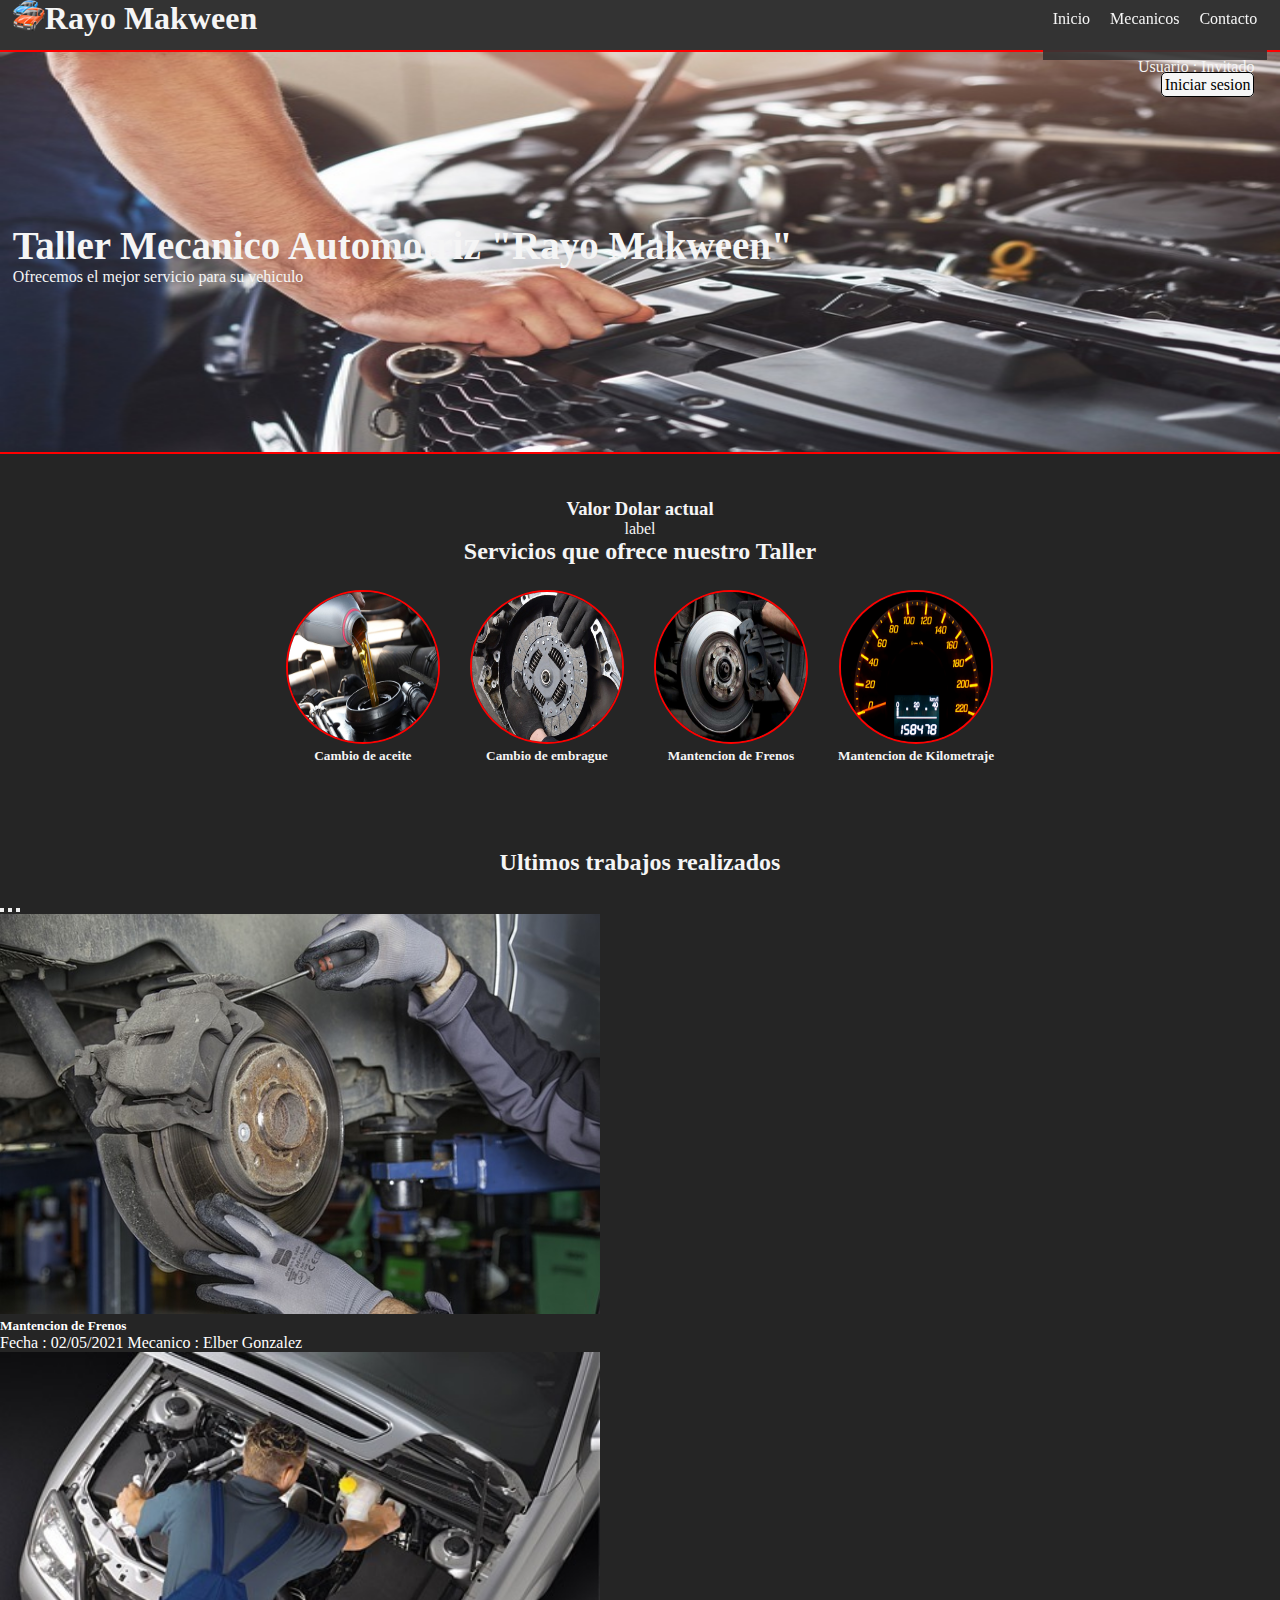
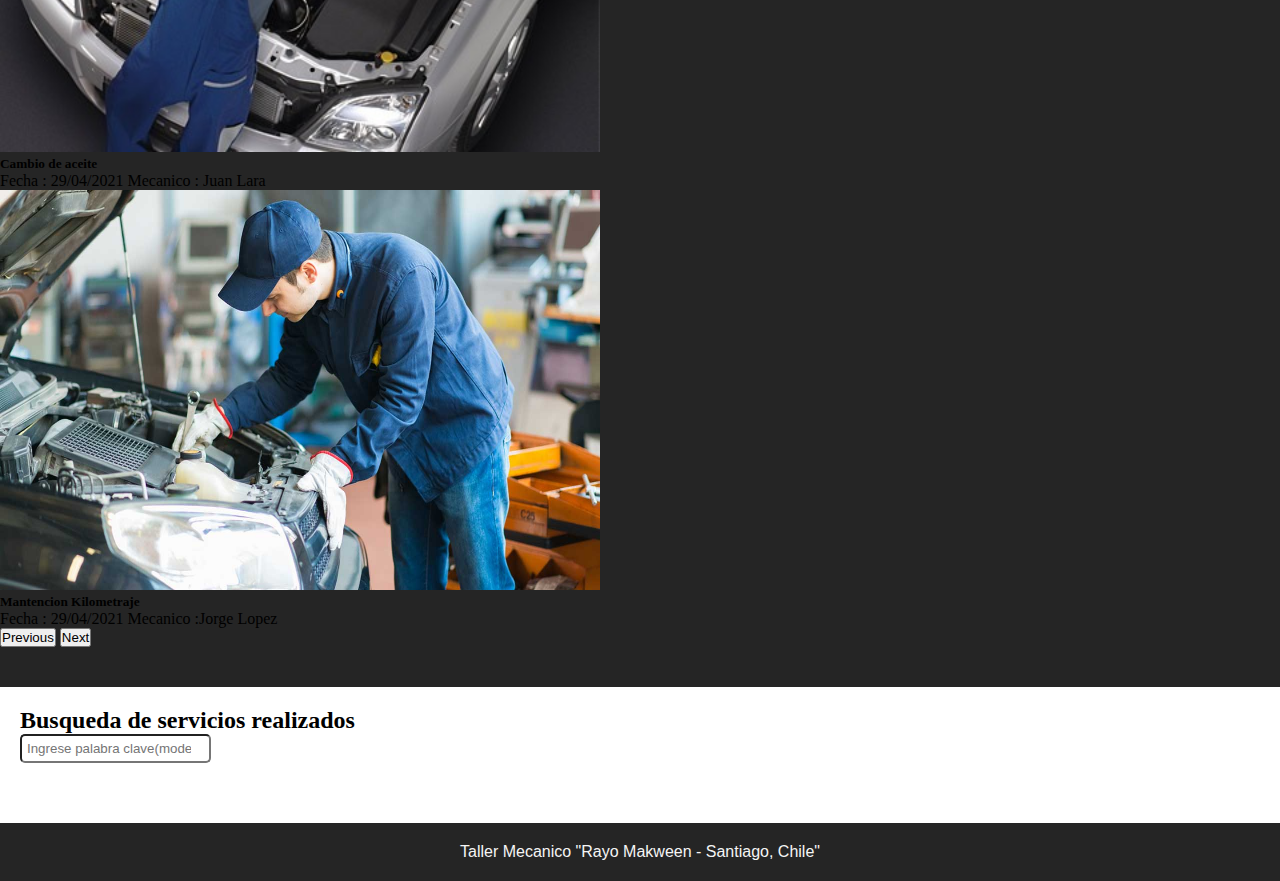
<file: index.html>
<!DOCTYPE html>
<html lang="es">

<head>
    <meta charset="UTF-8">
    <meta http-equiv="X-UA-Compatible" content="IE=edge">
    <meta name="viewport" content="width=device-width, initial-scale=1.0">
    <title>Rayo Makween - Inicio</title>
    <link rel="stylesheet" href="css/estilos.css">
    <link href="https://cdn.jsdelivr.net/npm/bootstrap@5.0.0-beta3/dist/css/bootstrap.min.css" rel="stylesheet"
        integrity="sha384-eOJMYsd53ii+scO/bJGFsiCZc+5NDVN2yr8+0RDqr0Ql0h+rP48ckxlpbzKgwra6" crossorigin="anonymous">
    <script src="js/jquery-3.6.0.min.js"></script>
</head>

<body>



    <header>
        <div class="contenedor">
            <img src="img/Cars-32.png" alt="">
            <h1>Rayo Makween</h1>

            <input type="checkbox" name="" id="menu-bar">
            <label class="icon-menu-1" for="menu-bar"></label>
            <nav class="menu">
                <a href="index.html">Inicio</a>
                <a href="mecanicos.html">Mecanicos</a>
                <a href="contacto.html">Contacto</a>

            </nav>
        </div>
    </header>
    <main>
        <section id="banner">
            <img src="img/trabajo1.jpg" alt="">
            <div class="login">
                <p>Usuario : Invitado</p>
                <a href="login.html">Iniciar sesion</a>
            </div>
            <div class="contenedor">
                <h2>Taller Mecanico Automotriz "Rayo Makween"</h2>
                <p>Ofrecemos el mejor servicio para su vehiculo</p>
            </div>
        </section>
        <section id="servicios">
            <h3>Valor Dolar actual</h3> 
            <div id="valor_dolar">
                label
            </div>
            <h2>Servicios que ofrece nuestro Taller</h2>
            <div class="row">
                <div class="col">
                    <img src="img/aceite.jpg" alt="">
                    <h5>Cambio de aceite</h5>
                </div>
                <div class="col"><img src="img/embrague.jpg" alt="">
                    <h5>Cambio de embrague</h5>
                </div>
                <div class="col"><img src="img/frenos.jpg" alt="">
                    <h5>Mantencion de Frenos</h5>
                </div>
                <div class="col"><img src="img/kilometraje.png" alt="">
                    <h5>Mantencion de Kilometraje</h5>
                </div>
            </div>
        </section>
        <section id="trabajos">

            <h2> Ultimos trabajos realizados</h2>
            <div id="carrusel" class="carousel slide" data-bs-ride="carousel">
                <div class="carousel-indicators">
                    <button type="button" data-bs-target="#carrusel" data-bs-slide-to="0" class="active"
                        aria-current="true" aria-label="Slide 1"></button>
                    <button type="button" data-bs-target="#carrusel" data-bs-slide-to="1" aria-label="Slide 2"></button>
                    <button type="button" data-bs-target="#carrusel" data-bs-slide-to="2" aria-label="Slide 3"></button>
                </div>
                <div class="carousel-inner">
                    <div class="carousel-item active">
                        <a href="trabajo.html">
                            <img src="img/trabajo2.png" class="d-block " alt="">
                            <div class="carousel-caption d-none d-md-block">
                                <h5>Mantencion de Frenos</h5>
                                <p>Fecha : 02/05/2021 Mecanico : Elber Gonzalez</p>
                        </a>
                    </div>
                </div>
                <div class="carousel-item">
                    <img src="img/trabajo3.jpg" class="d-block" alt="">
                    <div class="carousel-caption d-none d-md-block">
                        <h5>Cambio de aceite</h5>
                        <p>Fecha : 29/04/2021 Mecanico : Juan Lara</p>
                    </div>
                </div>
                <div class="carousel-item">
                    <img src="img/trabajo4.jpg" class="d-block " alt="">
                    <div class="carousel-caption d-none d-md-block">
                        <h5>Mantencion Kilometraje</h5>
                        <p>Fecha : 29/04/2021 Mecanico :Jorge Lopez</p>
                    </div>
                </div>
            </div>
            <button class="carousel-control-prev" type="button" data-bs-target="#carrusel" data-bs-slide="prev">
                <span class="carousel-control-prev-icon" aria-hidden="true"></span>
                <span class="visually-hidden">Previous</span>
            </button>
            <button class="carousel-control-next" type="button" data-bs-target="#carrusel" data-bs-slide="next">
                <span class="carousel-control-next-icon" aria-hidden="true"></span>
                <span class="visually-hidden">Next</span>
            </button>
            </div>
        </section>


        <section id="busqueda">
            <h2>Busqueda de servicios realizados</h2>
            <input class="col-4" type="search" name="buscador" id="buscador"
                placeholder="Ingrese palabra clave(modelo, patente, mecanico)">
        </section>

    </main>
    <script>
        $(document).ready(function(){
            recuperarDolar();
        });
    </script>
    <script>
        function recuperarDolar(){
            fetch("https://mindicador.cl/api/dolar")
            .then(
                function(response){
                    if (response.status!=200) {
                        console.log('Problema de conexión :'+response.status);
                        return;
                    }
                    
                    response.json().then(function(data){
                        console.log('Data es : '+data);
                        var largo_data=data.serie.length;
                        console.log('Largo Data :'+largo_data);
                        
                        document.getElementById('valor_dolar').innerHTML=data.serie[0].valor;
                    })
                }
            )
        }
    </script>
    <footer>
        <div class="contenedor">
            <p>Taller Mecanico "Rayo Makween - Santiago, Chile"</p>
        </div>
    </footer>
    <script src="js/scripts.js"></script>
    <script src="https://cdn.jsdelivr.net/npm/bootstrap@5.0.0-beta3/dist/js/bootstrap.bundle.min.js"
        integrity="sha384-JEW9xMcG8R+pH31jmWH6WWP0WintQrMb4s7ZOdauHnUtxwoG2vI5DkLtS3qm9Ekf"
        crossorigin="anonymous"></script>


    <script src="https://cdn.jsdelivr.net/npm/@popperjs/core@2.9.1/dist/umd/popper.min.js"
        integrity="sha384-SR1sx49pcuLnqZUnnPwx6FCym0wLsk5JZuNx2bPPENzswTNFaQU1RDvt3wT4gWFG"
        crossorigin="anonymous"></script>
    <script src="https://cdn.jsdelivr.net/npm/bootstrap@5.0.0-beta3/dist/js/bootstrap.min.js"
        integrity="sha384-j0CNLUeiqtyaRmlzUHCPZ+Gy5fQu0dQ6eZ/xAww941Ai1SxSY+0EQqNXNE6DZiVc"
        crossorigin="anonymous"></script>
    <script src="https://ajax.googleapis.com/ajax/libs/jquery/3.2.1/jquery.min.js"></script>
    <script src="https://maxcdn.bootstrapcdn.com/bootstrap/3.3.7/js/bootstrap.min.js"></script>


</body>

</html>
</file>
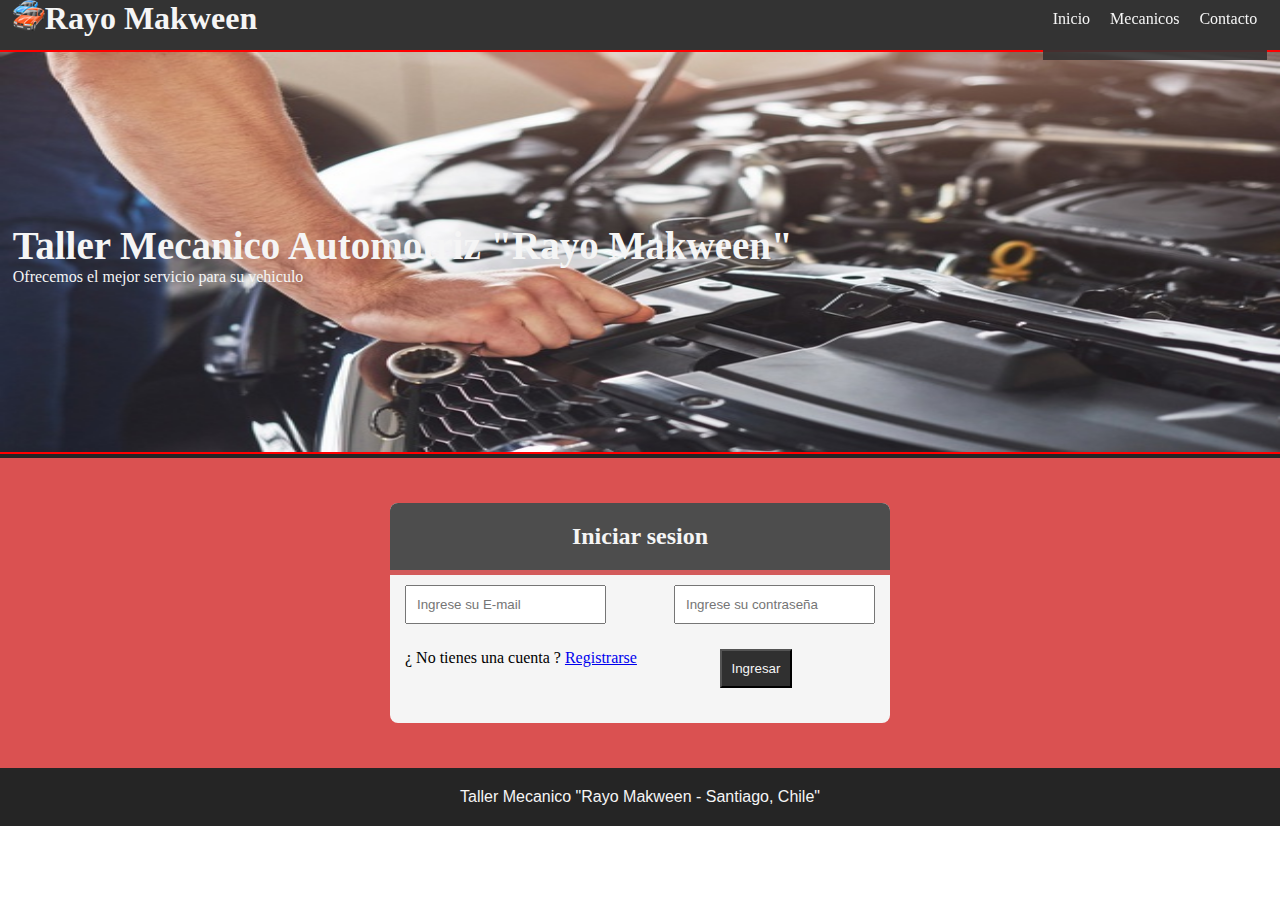
<file: login.html>
<!DOCTYPE html>
<html lang="es">

<head>
    <meta charset="UTF-8">
    <meta http-equiv="X-UA-Compatible" content="IE=edge">
    <meta name="viewport" content="width=device-width, initial-scale=1.0">
    <title>Rayo Makween - Inicio</title>
    <link rel="stylesheet" href="css/estilos.css">
    <link href="https://cdn.jsdelivr.net/npm/bootstrap@5.0.0-beta3/dist/css/bootstrap.min.css" rel="stylesheet"
        integrity="sha384-eOJMYsd53ii+scO/bJGFsiCZc+5NDVN2yr8+0RDqr0Ql0h+rP48ckxlpbzKgwra6" crossorigin="anonymous">
</head>

<body>


    <header>
        <div class="contenedor">
            <img src="img/Cars-32.png" alt="">
            <h1>Rayo Makween</h1>

            <input type="checkbox" name="" id="menu-bar">
            <label class="icon-menu-1" for="menu-bar"></label>
            <nav class="menu">
                <a href="index.html">Inicio</a>
                <a href="mecanicos.html">Mecanicos</a>
                <a href="contacto.html">Contacto</a>

            </nav>
        </div>
    </header>
    <main>
        <section id="banner">
            <img src="img/trabajo1.jpg" alt="">
            <div class="contenedor">
                <h2>Taller Mecanico Automotriz "Rayo Makween"</h2>
                <p>Ofrecemos el mejor servicio para su vehiculo</p>
            </div>
        </section>
        <section id="login">
            <form class="form-login" action="" method="post">
                <h2 class="login-texto">Iniciar sesion</h2>
                <div class="contenedor-login">
                    <input class="col-12" type="email" name="txtEmail" id="txtEmail" placeholder="Ingrese su E-mail">
                    <input class="col-12" type="password" name="txtPass" id="txtPass"
                        placeholder="Ingrese su contraseña">
                        
                    
                    <div class="col-12">
                        <p>¿ No tienes una cuenta  ?  <a href="registro.html"> Registrarse </a></p>
                    </div>
                    <input class="btnLogin" type="submit" value="Ingresar">
                </div>
            </form>
        </section>

    </main>
    <footer>
        <div class="contenedor">
            <p>Taller Mecanico "Rayo Makween - Santiago, Chile"</p>
        </div>
    </footer>
    <script src="js/scripts.js"></script>
    <script src="https://cdn.jsdelivr.net/npm/bootstrap@5.0.0-beta3/dist/js/bootstrap.bundle.min.js"
        integrity="sha384-JEW9xMcG8R+pH31jmWH6WWP0WintQrMb4s7ZOdauHnUtxwoG2vI5DkLtS3qm9Ekf"
        crossorigin="anonymous"></script>


    <script src="https://cdn.jsdelivr.net/npm/@popperjs/core@2.9.1/dist/umd/popper.min.js"
        integrity="sha384-SR1sx49pcuLnqZUnnPwx6FCym0wLsk5JZuNx2bPPENzswTNFaQU1RDvt3wT4gWFG"
        crossorigin="anonymous"></script>
    <script src="https://cdn.jsdelivr.net/npm/bootstrap@5.0.0-beta3/dist/js/bootstrap.min.js"
        integrity="sha384-j0CNLUeiqtyaRmlzUHCPZ+Gy5fQu0dQ6eZ/xAww941Ai1SxSY+0EQqNXNE6DZiVc"
        crossorigin="anonymous"></script>
    <script src="https://ajax.googleapis.com/ajax/libs/jquery/3.2.1/jquery.min.js"></script>

</body>

</html>
</file>
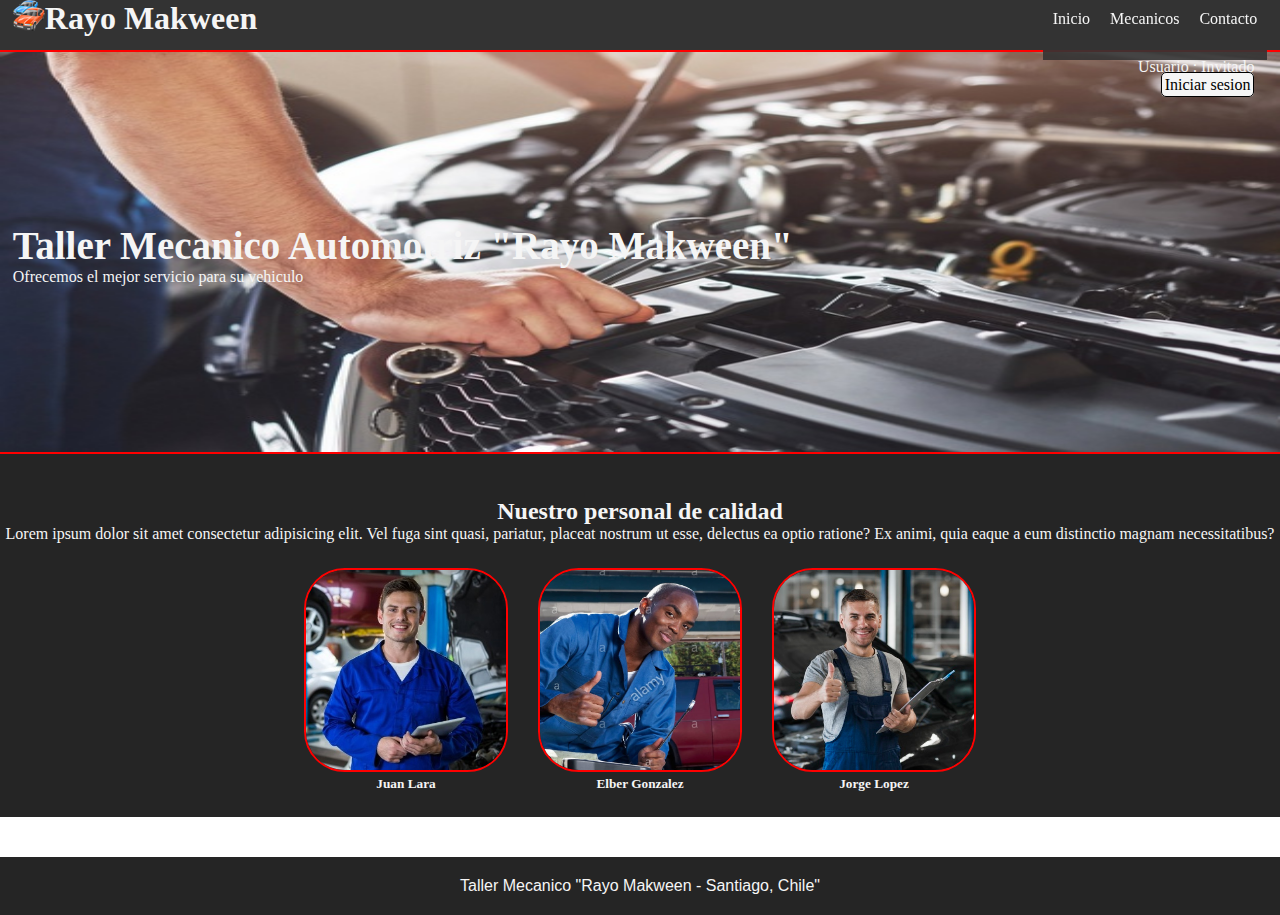
<file: mecanicos.html>
<!DOCTYPE html>
<html lang="es">

<head>
    <meta charset="UTF-8">
    <meta http-equiv="X-UA-Compatible" content="IE=edge">
    <meta name="viewport" content="width=device-width, initial-scale=1.0">
    <title>Rayo Makween - Mecanicos</title>
    <link rel="stylesheet" href="css/estilos.css">
    <link href="https://cdn.jsdelivr.net/npm/bootstrap@5.0.0-beta3/dist/css/bootstrap.min.css" rel="stylesheet"
        integrity="sha384-eOJMYsd53ii+scO/bJGFsiCZc+5NDVN2yr8+0RDqr0Ql0h+rP48ckxlpbzKgwra6" crossorigin="anonymous">
</head>

<body>


    <header>
        <div class="contenedor">
            <img src="img/Cars-32.png" alt="">
            <h1>Rayo Makween</h1>

            <input type="checkbox" name="" id="menu-bar">
            <label class="icon-menu-1" for="menu-bar"></label>
            <nav class="menu">
                <a href="index.html">Inicio</a>
                <a href="mecanicos.html">Mecanicos</a>
                <a href="contacto.html">Contacto</a>

            </nav>
        </div>
    </header>
    <main>
        <section id="banner">
            <img src="img/trabajo1.jpg" alt="">
            <div class="login">
                <p>Usuario : Invitado</p>
                <a href="login.html">Iniciar sesion</a>
            </div>
            <div class="contenedor">
                <h2>Taller Mecanico Automotriz "Rayo Makween"</h2>
                <p>Ofrecemos el mejor servicio para su vehiculo</p>
            </div>
        </section>
        <section id="mecanicos">
            <h2>Nuestro personal de calidad </h2>
            <p>Lorem ipsum dolor sit amet consectetur adipisicing elit. Vel fuga sint quasi, pariatur, placeat nostrum ut esse, delectus ea optio ratione? Ex animi, quia eaque a eum distinctio magnam necessitatibus?</p>
            <div class="row">
                <div class="col">
                    <img src="img/mecanico1.jpg" alt="">
                    <h5>Juan Lara</h5>
                </div>
                <div class="col"><img src="img/mecanico4.jpg" alt="">
                    <h5>Elber Gonzalez</h5>
                </div>
                <div class="col"><img src="img/mecanico3.jpg" alt="">
                    <h5>Jorge Lopez</h5>
                </div>
            </div>
        </section>

    </main>
    <footer>
        <div class="contenedor">
            <p>Taller Mecanico "Rayo Makween - Santiago, Chile"</p>
        </div>
    </footer>
    <script src="js/scripts.js"></script>
    <script src="https://cdn.jsdelivr.net/npm/bootstrap@5.0.0-beta3/dist/js/bootstrap.bundle.min.js"
        integrity="sha384-JEW9xMcG8R+pH31jmWH6WWP0WintQrMb4s7ZOdauHnUtxwoG2vI5DkLtS3qm9Ekf"
        crossorigin="anonymous"></script>


    <script src="https://cdn.jsdelivr.net/npm/@popperjs/core@2.9.1/dist/umd/popper.min.js"
        integrity="sha384-SR1sx49pcuLnqZUnnPwx6FCym0wLsk5JZuNx2bPPENzswTNFaQU1RDvt3wT4gWFG"
        crossorigin="anonymous"></script>
    <script src="https://cdn.jsdelivr.net/npm/bootstrap@5.0.0-beta3/dist/js/bootstrap.min.js"
        integrity="sha384-j0CNLUeiqtyaRmlzUHCPZ+Gy5fQu0dQ6eZ/xAww941Ai1SxSY+0EQqNXNE6DZiVc"
        crossorigin="anonymous"></script>
    <script src="https://ajax.googleapis.com/ajax/libs/jquery/3.2.1/jquery.min.js"></script>

</body>

</html>
</file>
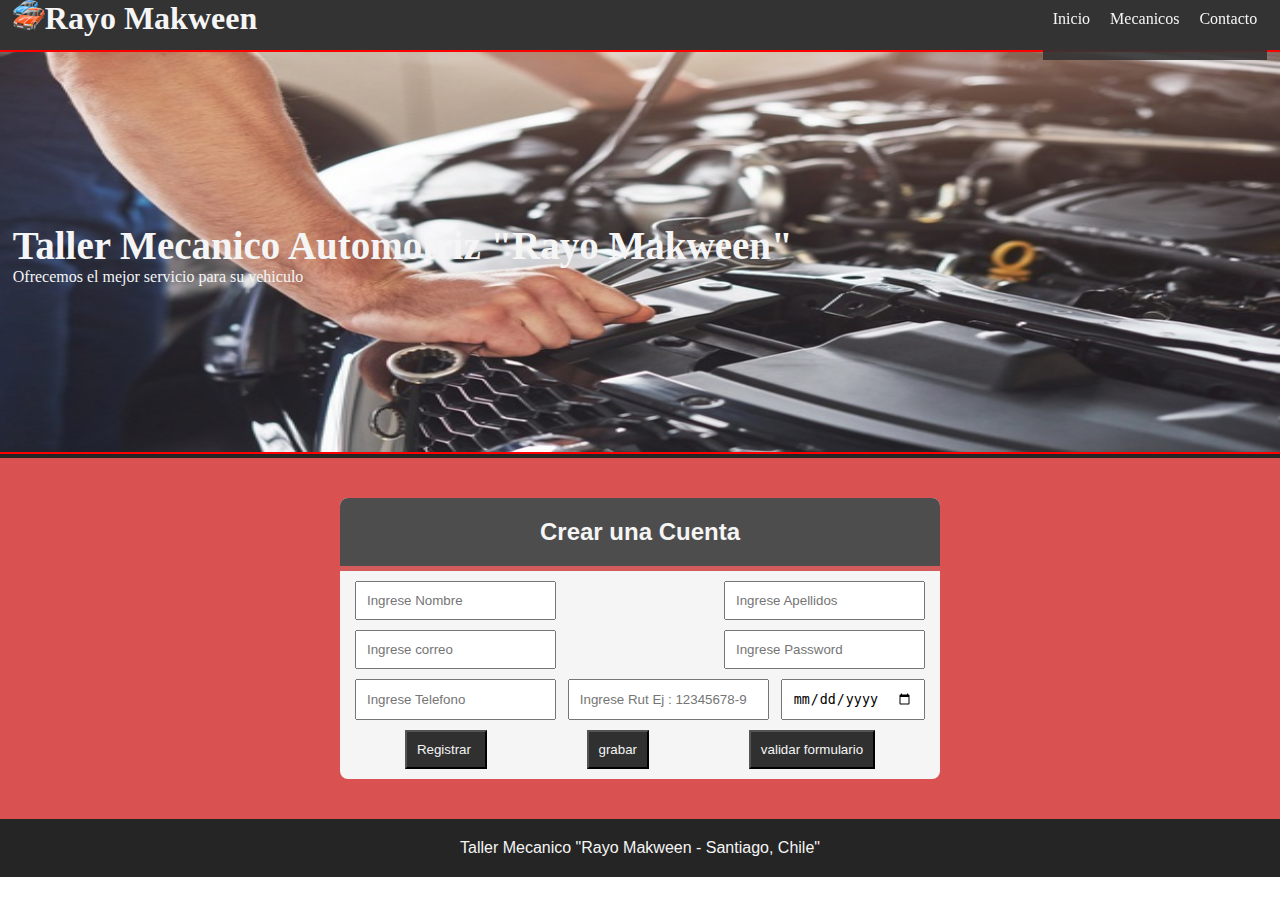
<file: registro.html>
<!DOCTYPE html>
<html lang="es">

<head>
    <meta charset="UTF-8">
    <meta http-equiv="X-UA-Compatible" content="IE=edge">
    <meta name="viewport" content="width=device-width, initial-scale=1.0">
    <title>Rayo Makween - Registrarse</title>
    <link rel="stylesheet" href="css/estilos.css">
    <link href="https://cdn.jsdelivr.net/npm/bootstrap@5.0.0-beta3/dist/css/bootstrap.min.css" rel="stylesheet"
        integrity="sha384-eOJMYsd53ii+scO/bJGFsiCZc+5NDVN2yr8+0RDqr0Ql0h+rP48ckxlpbzKgwra6" crossorigin="anonymous">
</head>

<body>


    <header>
        <div class="contenedor">
            <img src="img/Cars-32.png" alt="">
            <h1>Rayo Makween</h1>

            <input type="checkbox" name="" id="menu-bar">
            <label class="icon-menu-1" for="menu-bar"></label>
            <nav class="menu">
                <a href="index.html">Inicio</a>
                <a href="mecanicos.html">Mecanicos</a>
                <a href="contacto.html">Contacto</a>

            </nav>
        </div>
    </header>
    <main>
        <section id="banner">
            <img src="img/trabajo1.jpg" alt="">
            <div class="contenedor">
                <h2>Taller Mecanico Automotriz "Rayo Makween"</h2>
                <p>Ofrecemos el mejor servicio para su vehiculo</p>
            </div>
        </section>
        <section id="registro">
            <form class="form-registro" action="" method="POST" onsubmit="return validarForm()">
                <h2 class="form-titulo">Crear una Cuenta</h2>
                <div class="contenedor-input">
                    <input class="col-6" type="text" name="txtNombre" id="txtNombre" placeholder="Ingrese Nombre"
                        required minlength="2" maxlength="10">
                    <input class="col-6" type="text" name="txtApellidos" id="txtApellidos"
                        placeholder="Ingrese Apellidos" required minlength="2" maxlength="40">
                    <input class="col-12" type="email" name="txtEmail" id="txtEmail" placeholder="Ingrese correo"
                        required>
                    
                    <input class="col-12" type="password" name="txtPass" id="txtPass" placeholder="Ingrese Password"
                        required minlength="5" maxlength="20">
                    <input class="col-12" type="text" name="txtTelefono" id="txtTelefono" placeholder="Ingrese Telefono"
                        required minlength="8" maxlength="10">
                    <input class="col-6" type="text" name="txtRut" id="txtRut"
                        placeholder="Ingrese Rut Ej : 12345678-9" required>
                    <input class="col-6" type="date" name="txtFechaNaci" id="txtFechaNaci">

                    <input class="btn-registrar" type="submit" value="Registrar " onclick="mensaje()">
                    <input class="btn-registrar" type="button" value="grabar" onclick="grabar()">
                    <input class="btn-registrar" type="submit" value="validar formulario" onclick="validaForm()">

                </div>
            </form>
        </section>
        <script src="js/usuario.js"></script>
        <script>
            var arreglo= new Array();
            var ind=0;

            function grabar(){
                var rut =document.getElementById('txtRut').value;
                var nombre = document.getElementById('txtNombre').value;
                var apellidos = document.getElementById('txtApellidos').value;
                var fecha = document.getElementById('txtFechaNaci').value;
                usu = new usuario();
                usu.setRut(rut);
                usu.setNombre(nombre);
                usu.setApellidos(apellidos);
                usu.setFecha(fecha);
                console.log(usu.imprimir());
                arreglo[ind]=JSON.stringify(usu);
                localStorage.setItem('registros',arreglo);
                alert('Usuario grabado');
                ind++;

            }
        </script>



    </main>
    <footer>
        <div class="contenedor">
            <p>Taller Mecanico "Rayo Makween - Santiago, Chile"</p>
        </div>
    </footer>
    <script src="js/scripts.js"></script>
    <script src="https://cdn.jsdelivr.net/npm/bootstrap@5.0.0-beta3/dist/js/bootstrap.bundle.min.js"
        integrity="sha384-JEW9xMcG8R+pH31jmWH6WWP0WintQrMb4s7ZOdauHnUtxwoG2vI5DkLtS3qm9Ekf"
        crossorigin="anonymous"></script>


    <script src="https://cdn.jsdelivr.net/npm/@popperjs/core@2.9.1/dist/umd/popper.min.js"
        integrity="sha384-SR1sx49pcuLnqZUnnPwx6FCym0wLsk5JZuNx2bPPENzswTNFaQU1RDvt3wT4gWFG"
        crossorigin="anonymous"></script>
    <script src="https://cdn.jsdelivr.net/npm/bootstrap@5.0.0-beta3/dist/js/bootstrap.min.js"
        integrity="sha384-j0CNLUeiqtyaRmlzUHCPZ+Gy5fQu0dQ6eZ/xAww941Ai1SxSY+0EQqNXNE6DZiVc"
        crossorigin="anonymous"></script>
    <script src="https://ajax.googleapis.com/ajax/libs/jquery/3.2.1/jquery.min.js"></script>
    

</body>

</html>
</file>
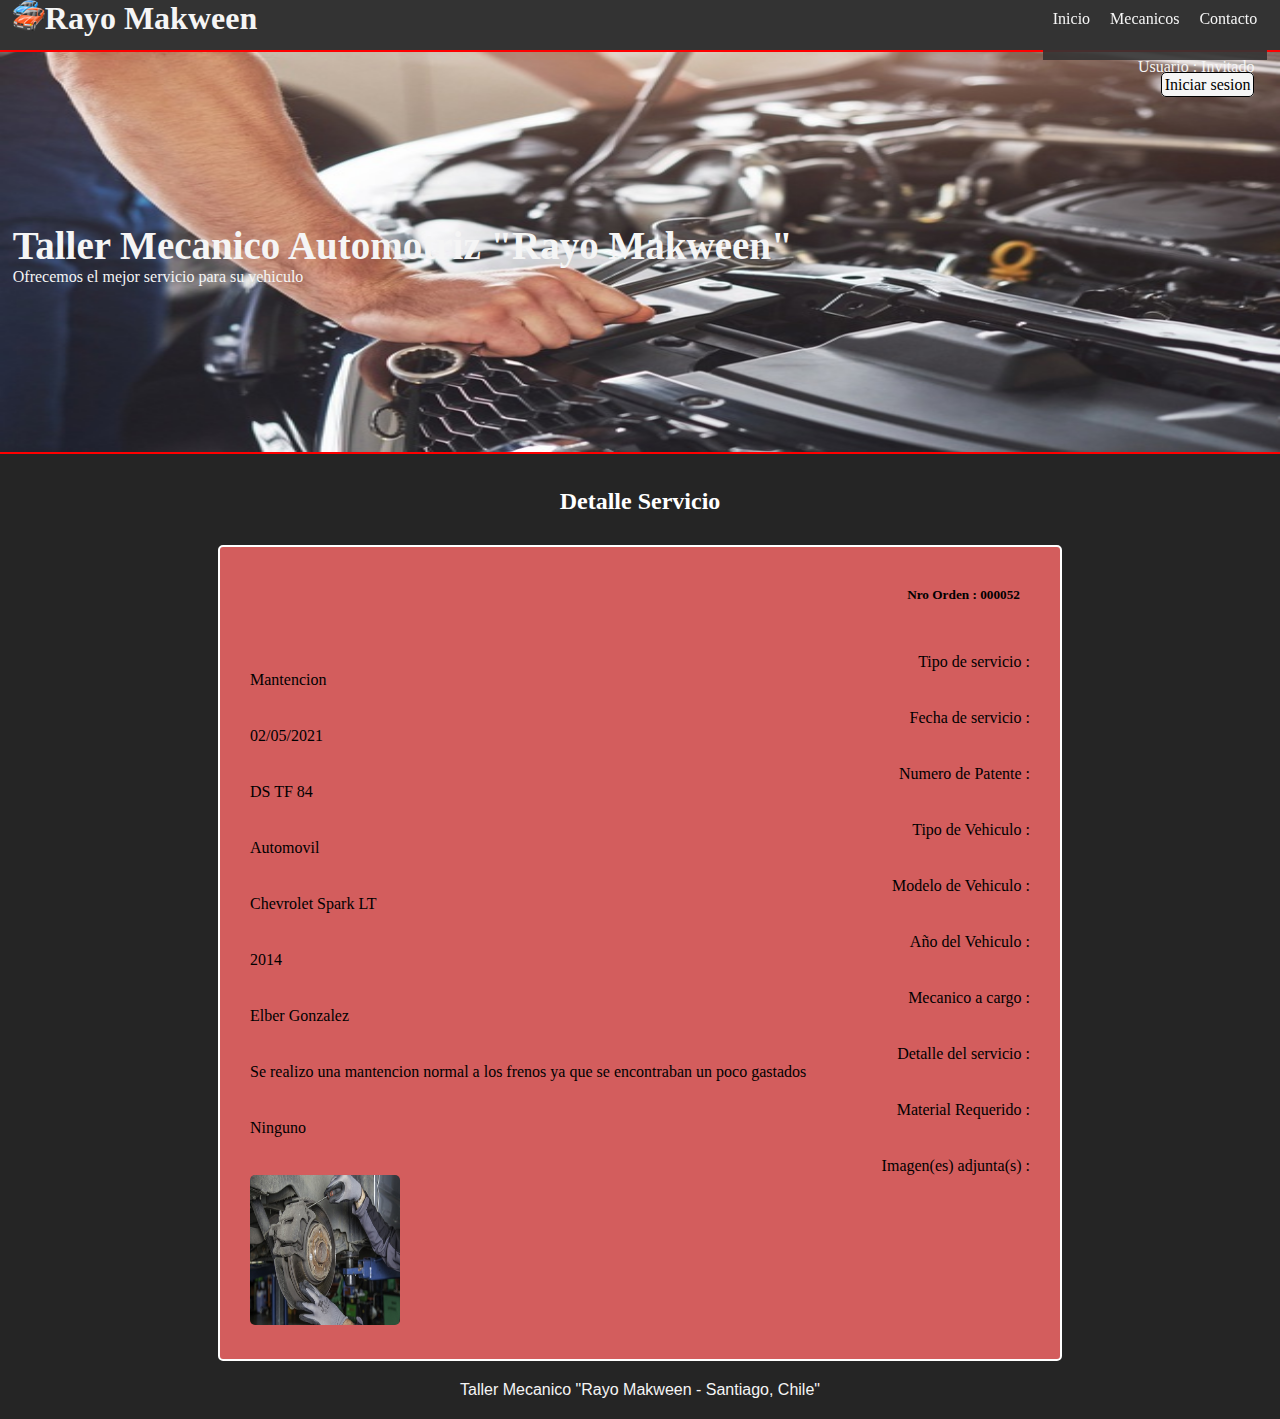
<file: trabajo.html>
<!DOCTYPE html>
<html lang="es">

<head>
    <meta charset="UTF-8">
    <meta http-equiv="X-UA-Compatible" content="IE=edge">
    <meta name="viewport" content="width=device-width, initial-scale=1.0">
    <title>Rayo Makween - Inicio</title>
    <link rel="stylesheet" href="css/estilos.css">
    <link href="https://cdn.jsdelivr.net/npm/bootstrap@5.0.0-beta3/dist/css/bootstrap.min.css" rel="stylesheet"
        integrity="sha384-eOJMYsd53ii+scO/bJGFsiCZc+5NDVN2yr8+0RDqr0Ql0h+rP48ckxlpbzKgwra6" crossorigin="anonymous">
</head>

<body>



    <header>
        <div class="contenedor">
            <img src="img/Cars-32.png" alt="">
            <h1>Rayo Makween</h1>

            <input type="checkbox" name="" id="menu-bar">
            <label class="icon-menu-1" for="menu-bar"></label>
            <nav class="menu">
                <a href="index.html">Inicio</a>
                <a href="mecanicos.html">Mecanicos</a>
                <a href="contacto.html">Contacto</a>

            </nav>
        </div>
    </header>
    <main>
        <section id="banner">
            <img src="img/trabajo1.jpg" alt="">
            <div class="login">
                <p>Usuario : Invitado</p>
                <a href="login.html">Iniciar sesion</a>
            </div>
            <div class="contenedor">
                <h2>Taller Mecanico Automotriz "Rayo Makween"</h2>
                <p>Ofrecemos el mejor servicio para su vehiculo</p>
            </div>
        </section>
        <section id="detalle-trabajo">
            <h2>Detalle Servicio</h2>
            <div class="contenedor-detalle">
                <div class="row">
                    <div id="orden" class="col-12"><h5> Nro Orden : 000052</h5></div>
                </div>
                <div class="row">
                    <div class="col-4">Tipo de servicio :</div>
                    <div class="col-8">Mantencion</div>
                </div>
                <div class="row">
                    <div class="col-4"> Fecha de servicio :</div>
                    <div class="col-8">02/05/2021</div>
                </div>
                <div class="row">
                    <div class="col-4">Numero de Patente :</div>
                    <div class="col-8">DS TF 84</div>
                </div>
                <div class="row">
                    <div class="col-4">Tipo de Vehiculo :</div>
                    <div class="col-8">Automovil</div>
                </div>
                <div class="row">
                    <div class="col-4">Modelo de Vehiculo :</div>
                    <div class="col-8">Chevrolet Spark LT</div>
                </div>
                <div class="row">
                    <div class="col-4">Año del Vehiculo :</div>
                    <div class="col-8">2014</div>
                </div>
                <div class="row">
                    <div class="col-4">Mecanico a cargo :</div>
                    <div class="col-8">Elber Gonzalez</div>
                </div>
                <div class="row">
                    <div class="col-4">Detalle del servicio :</div>
                    <div class="col-8">Se realizo una mantencion normal a los frenos ya que se encontraban un poco gastados </div>
                </div>
                <div class="row">
                    <div class="col-4">Material Requerido :</div>
                    <div class="col-8">Ninguno</div>
                </div>
                <div class="row">
                    <div class="col-4">Imagen(es) adjunta(s) :</div>
                    <div class="col-8"><img class="img-detalle" src="img/trabajo2.png" alt=""></div>
                </div>
            </div>

        </section>

    </main>
    <footer>
        <div class="contenedor">
            <p>Taller Mecanico "Rayo Makween - Santiago, Chile"</p>
        </div>
    </footer>
    <script src="js/scripts.js"></script>
    <script src="https://cdn.jsdelivr.net/npm/bootstrap@5.0.0-beta3/dist/js/bootstrap.bundle.min.js"
        integrity="sha384-JEW9xMcG8R+pH31jmWH6WWP0WintQrMb4s7ZOdauHnUtxwoG2vI5DkLtS3qm9Ekf"
        crossorigin="anonymous"></script>


    <script src="https://cdn.jsdelivr.net/npm/@popperjs/core@2.9.1/dist/umd/popper.min.js"
        integrity="sha384-SR1sx49pcuLnqZUnnPwx6FCym0wLsk5JZuNx2bPPENzswTNFaQU1RDvt3wT4gWFG"
        crossorigin="anonymous"></script>
    <script src="https://cdn.jsdelivr.net/npm/bootstrap@5.0.0-beta3/dist/js/bootstrap.min.js"
        integrity="sha384-j0CNLUeiqtyaRmlzUHCPZ+Gy5fQu0dQ6eZ/xAww941Ai1SxSY+0EQqNXNE6DZiVc"
        crossorigin="anonymous"></script>
    <script src="https://ajax.googleapis.com/ajax/libs/jquery/3.2.1/jquery.min.js"></script>
    <script src="https://maxcdn.bootstrapcdn.com/bootstrap/3.3.7/js/bootstrap.min.js"></script>


</body>

</html>
</file>
<file: css/estilos.css>
@import url(menu.css);
@import url(fontello.css);
@import url(banner.css);
@import url(servicios.css);
@import url(busqueda.css);
@import url(mecanicos.css);
@import url(formulario.css);
@import url(registro.css);
@import url(login.css);
@import url(redes.css);
@import url(carrusel.css);
@import url(detalle.css);

* {
    margin:0;
    padding: 0;
}
main{
    background: rgb(37, 37, 37);
}
.contenedor {
    width: 98%;
    margin: auto;
}
header {
    width: 100%;
    height: 50px;
    background-color:rgba(51, 51, 51);
    top: 0;
    left: 0;
    position: fixed;
    z-index: 100;
    color: whitesmoke;

}
h1{
    float: left;
}
header img{
    float: left;
}
footer{
    text-align: center;
    background: rgba(37, 37, 37);
    color: whitesmoke;
    padding: 20px;
}
footer p{
    font-family: Verdana, Geneva, Tahoma, sans-serif;
}
#mapa{
    padding: 30px;
    margin: auto;

}


      
@media (max-width:380px){
    h2 {
        font-size: 20px;
    }
}
</file>
